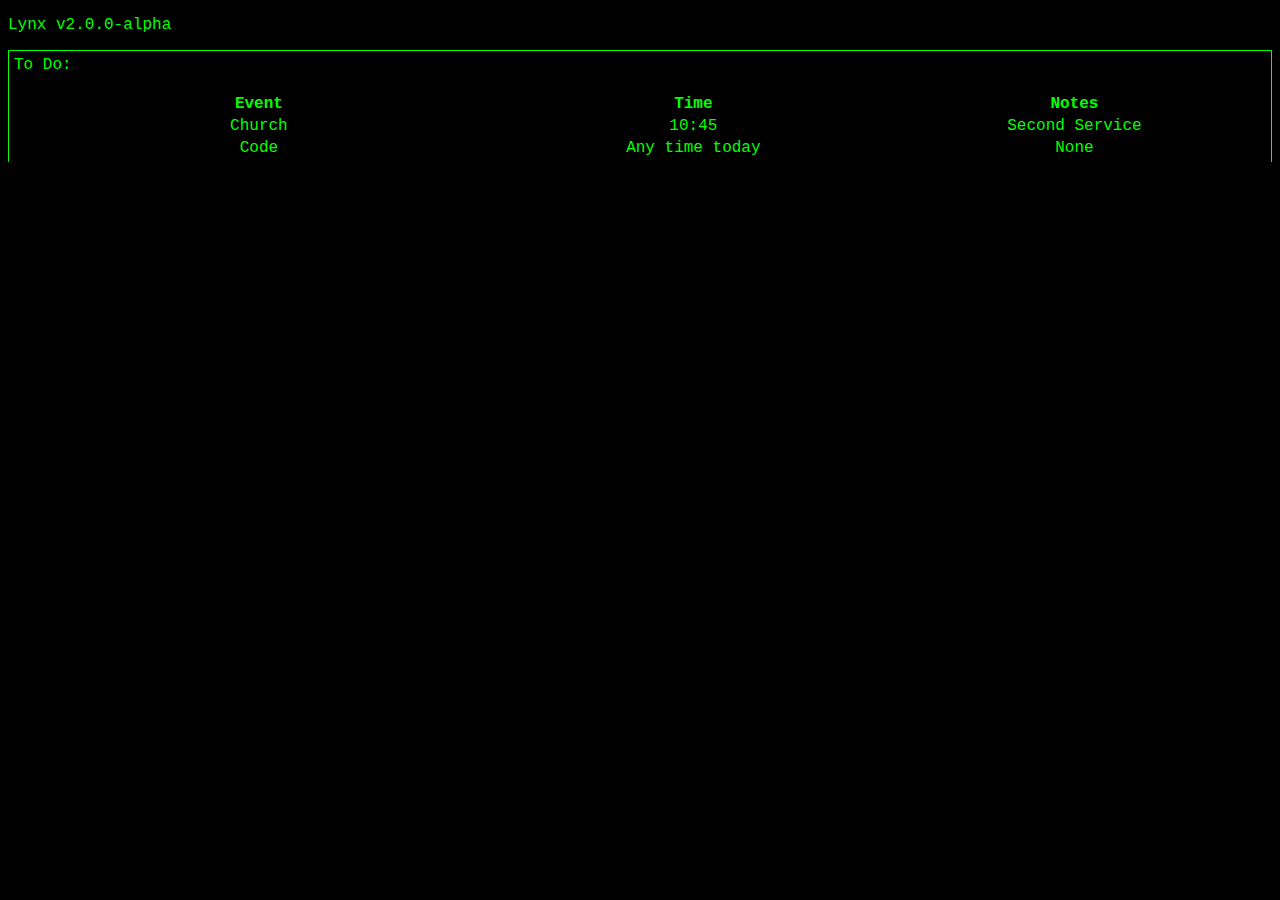
<file: index.html>
<!DOCTYPE html>
<html>
<head>
  <script src="https://ajax.googleapis.com/ajax/libs/jquery/3.2.1/jquery.min.js"></script>
  <script src="https://soccerjoshnumbernine.github.io/lynx/engine.js"></script>
  <link rel="stylesheet" type="text/css" href="https://soccerjoshnumbernine.github.io/lynx/main.css"/>
  <title>Lynx: Increase Productivity</title>
</head>
<body>
  <p>Lynx v2.0.0-alpha</p>
  <div id="dorito" hidden>
    <div class="content">
      To Do:
      <br/>
      <br/>
      <table>
        <thead>
          <tr>
            <th>
              Event
            </th>
            <th>
              Time
            </th>
            <th>
              Notes
            </th>
          </tr>
        </thead>
        <tbody id="table">      
        </tbody>
      </table>
    </div>
  </div>
</body>
</html>
</file>
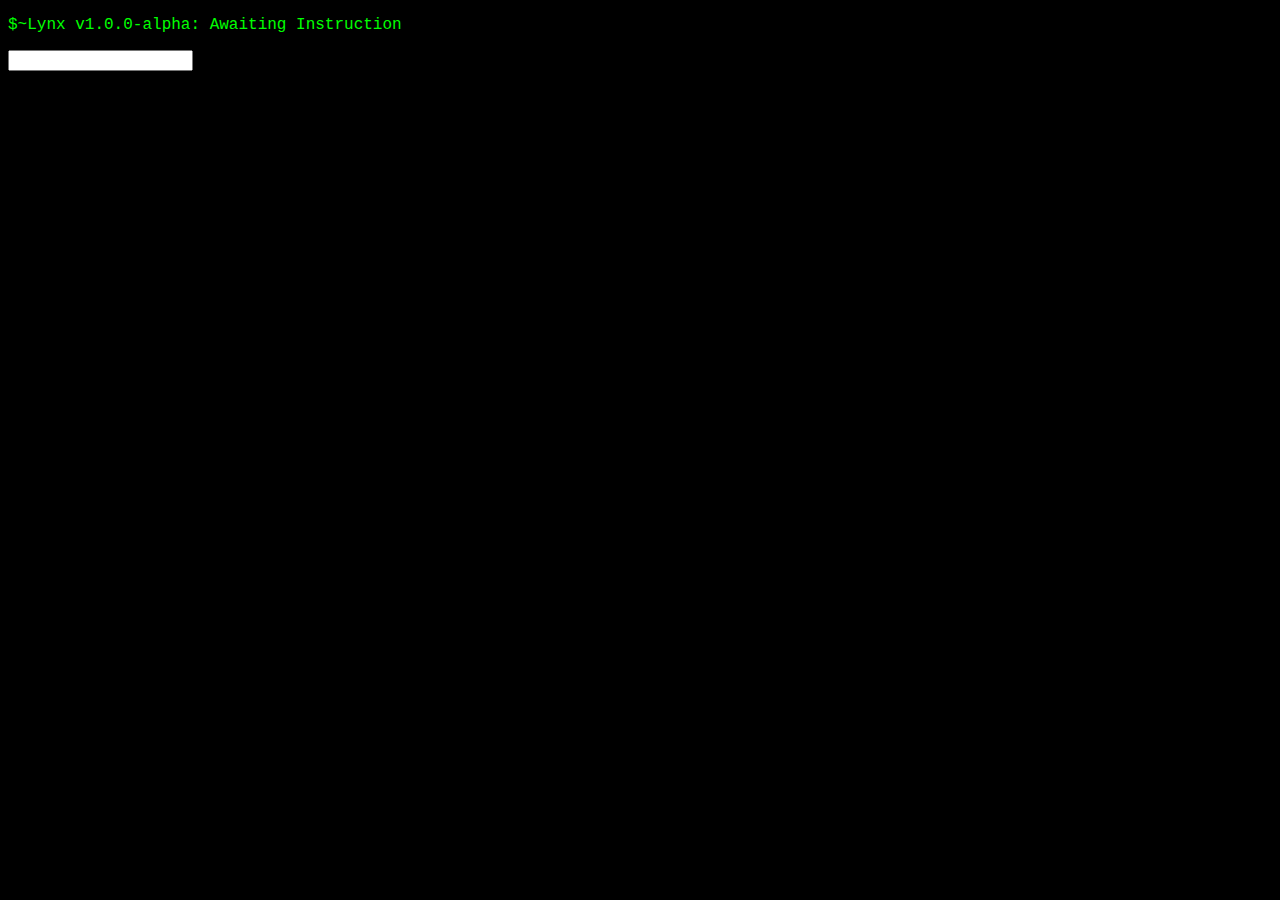
<file: old-stuff/terminal/old-command-line.html>
<!DOCTYPE html>
<html>
<head>
  <script src="https://ajax.googleapis.com/ajax/libs/jquery/3.2.1/jquery.min.js"></script>
  <script src="https://soccerjoshnumbernine.github.io/lynx/commands.js" type="text/javascript"></script>
  <link rel="stylesheet" type="text/css" href="https://soccerjoshnumbernine.github.io/lynx/main.css"/>
  <title>Lynx</title>
</head>
<body>
  <!-- This file is obsolete. See commands.js -->
  <p id="welcome">$~Lynx v1.0.0-alpha: Awaiting Instruction</p>
  <form>
    <input type="text" class="input" id="commands"/>
    <input type="reset" hidden id="resetInput"/>
  </form>
  <p id="showOutput"></p>
</body>
</html>
</file>
